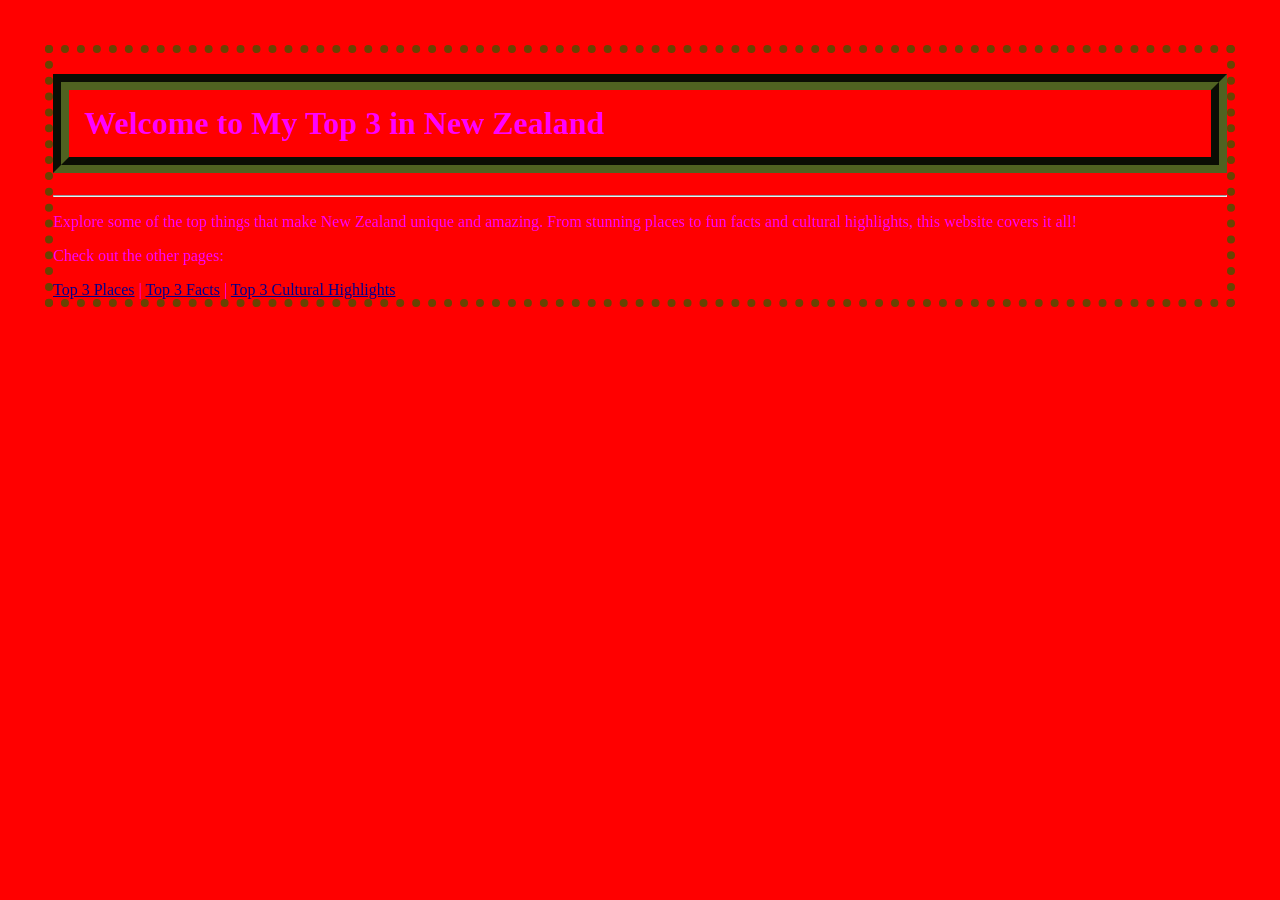
<file: index.html>
<!DOCTYPE html> 

<html> 

<head> 

 

<title>Top 3 in New Zealand</title> 

<link rel="stylesheet" href="style.css"> 

 

</head> 

<body> 

 

<h1>Welcome to My Top 3 in New Zealand</h1> 

<hr>    

 

 

<p>Explore some of the top things that make New Zealand unique and amazing. From stunning places to fun facts and cultural highlights, this website covers it all!</p> 

     

<p>Check out the other pages:</p> 

<a href="places.html">Top 3 Places</a> | <a href="facts.html">Top 3 Facts</a> | <a href="culture.html">Top 3 Cultural Highlights</a> 

 

</body> 

</html>
</file>
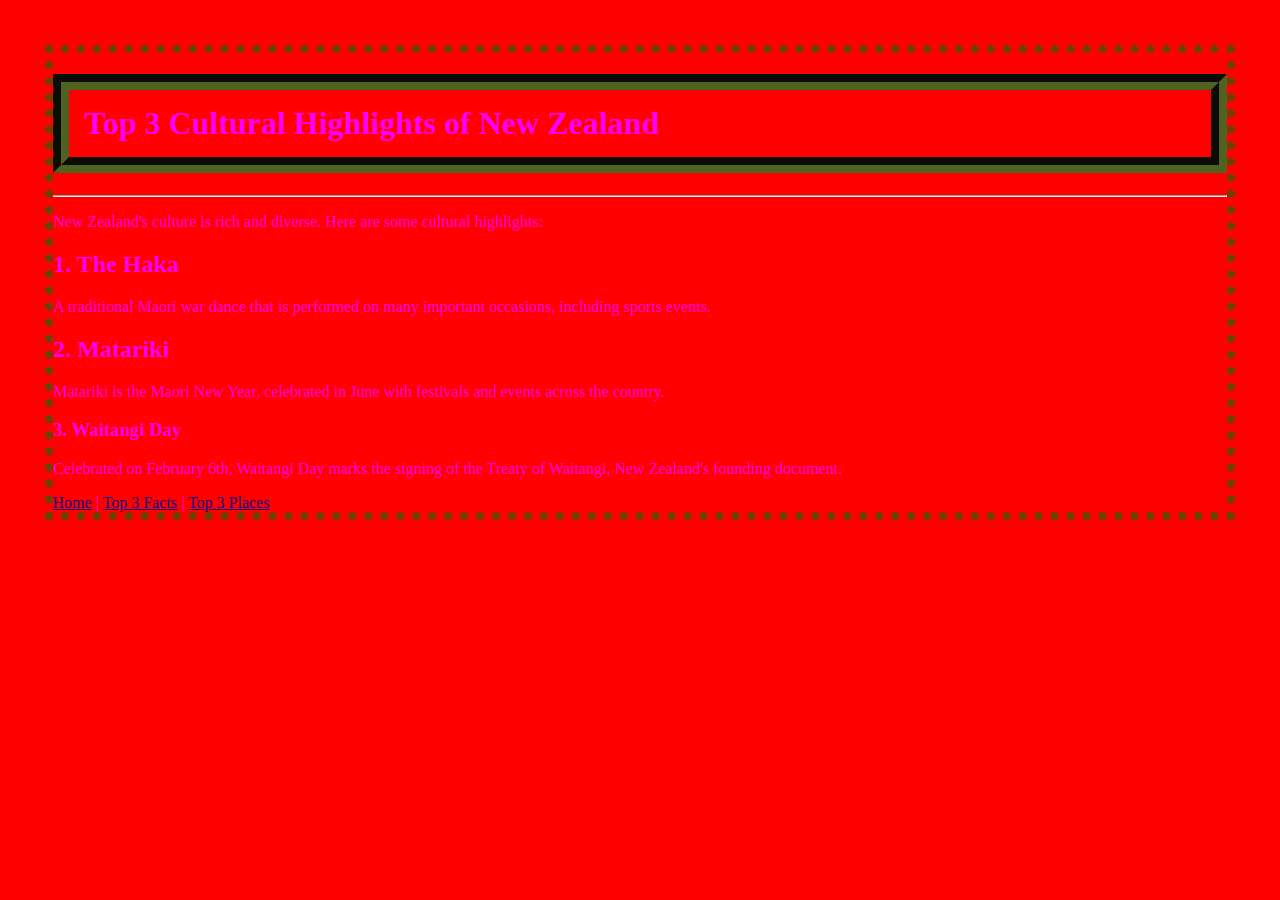
<file: culture.html>
<!DOCTYPE html> 

<html> 

<head> 

<title>Top 3 Cultural Highlights of New Zealand </title> 

<link rel="stylesheet" href="style.css"> 

</head> 

<body> 

 

<h1>Top 3 Cultural Highlights of New Zealand </h1> 

<hr> 

 

<p>New Zealand's culture is rich and diverse. Here are some cultural highlights: </p> 

 

<h2>1. The Haka </h2> 

<p>A traditional Maori war dance that is performed on many important occasions, including sports events. </p> 

<h2>2. Matariki</h2>

 <p>Matariki is the Maori New Year, celebrated in June with festivals and events across the country. </p>

<h3>3. Waitangi Day</h3>
<p>Celebrated on February 6th, Waitangi Day marks the signing of the Treaty of Waitangi, New Zealand's founding document. </p>


<a href="index.html">Home</a> | <a href="facts.html">Top 3 Facts</a> | <a href="places.html">Top 3 Places</a> 

 

</body> 

</html>
</file>
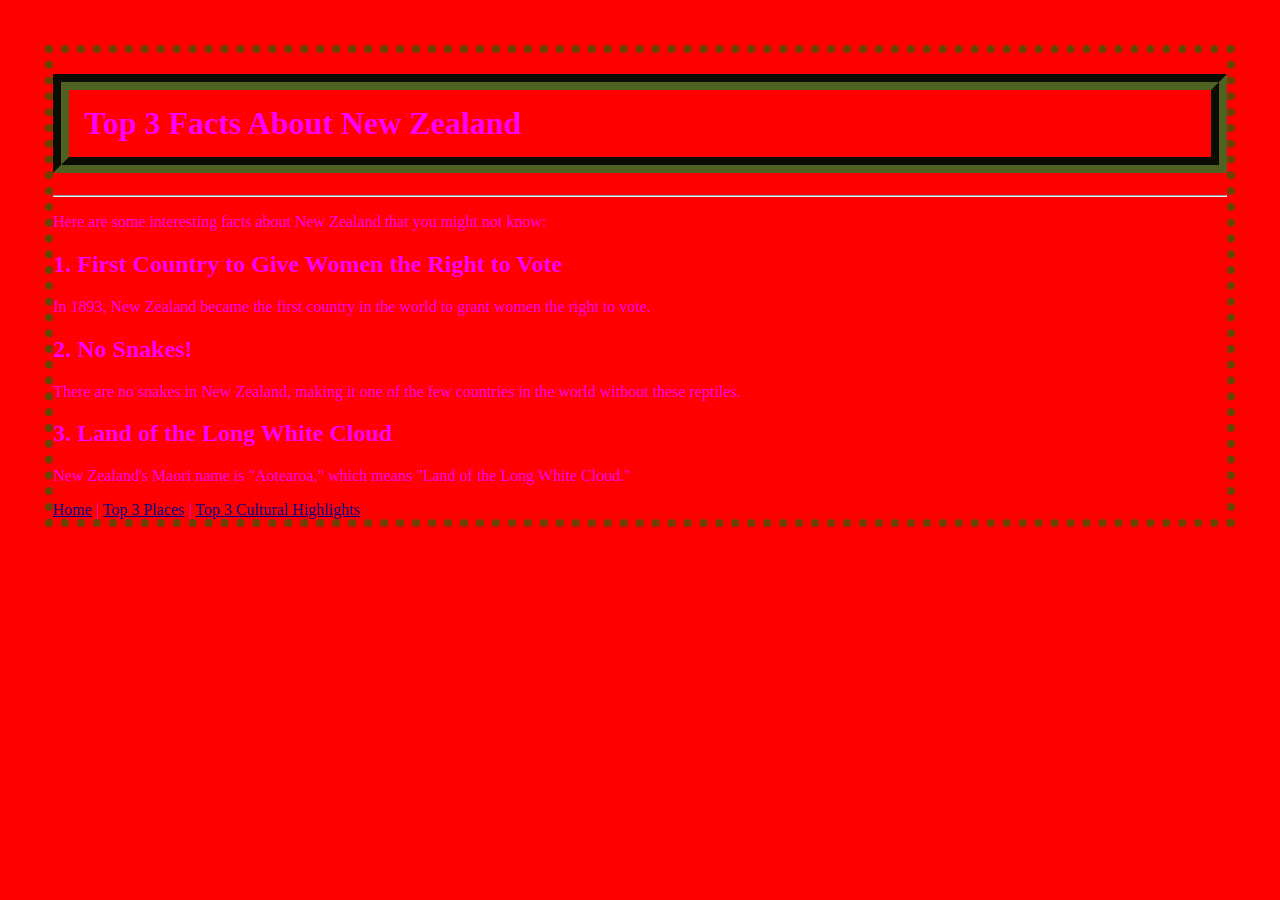
<file: facts.html>
<!DOCTYPE html> 

<html> 

<head> 

<title>Top 3 Facts About New Zealand</title> 

<link rel="stylesheet" href="style.css"> 

</head> 

<body> 

 

<h1>Top 3 Facts About New Zealand</h1> 

<hr> 

 

<p>Here are some interesting facts about New Zealand that you might not know:</p> 

 

<h2>1. First Country to Give Women the Right to Vote</h2> 

<p>In 1893, New Zealand became the first country in the world to grant women the right to vote. </p> 

<h2>2. No Snakes!</h2>

<p>There are no snakes in New Zealand, making it one of the few countries in the world without these reptiles. </p> 

<h2>3. Land of the Long White Cloud </h2>

<p>New Zealand's Maori name is "Aotearoa," which means "Land of the Long White Cloud." </p>

<a href="index.html">Home</a> | <a href="places.html">Top 3 Places</a> | <a href="culture.html">Top 3 Cultural Highlights</a> 

 

</body> 

</html>
</file>
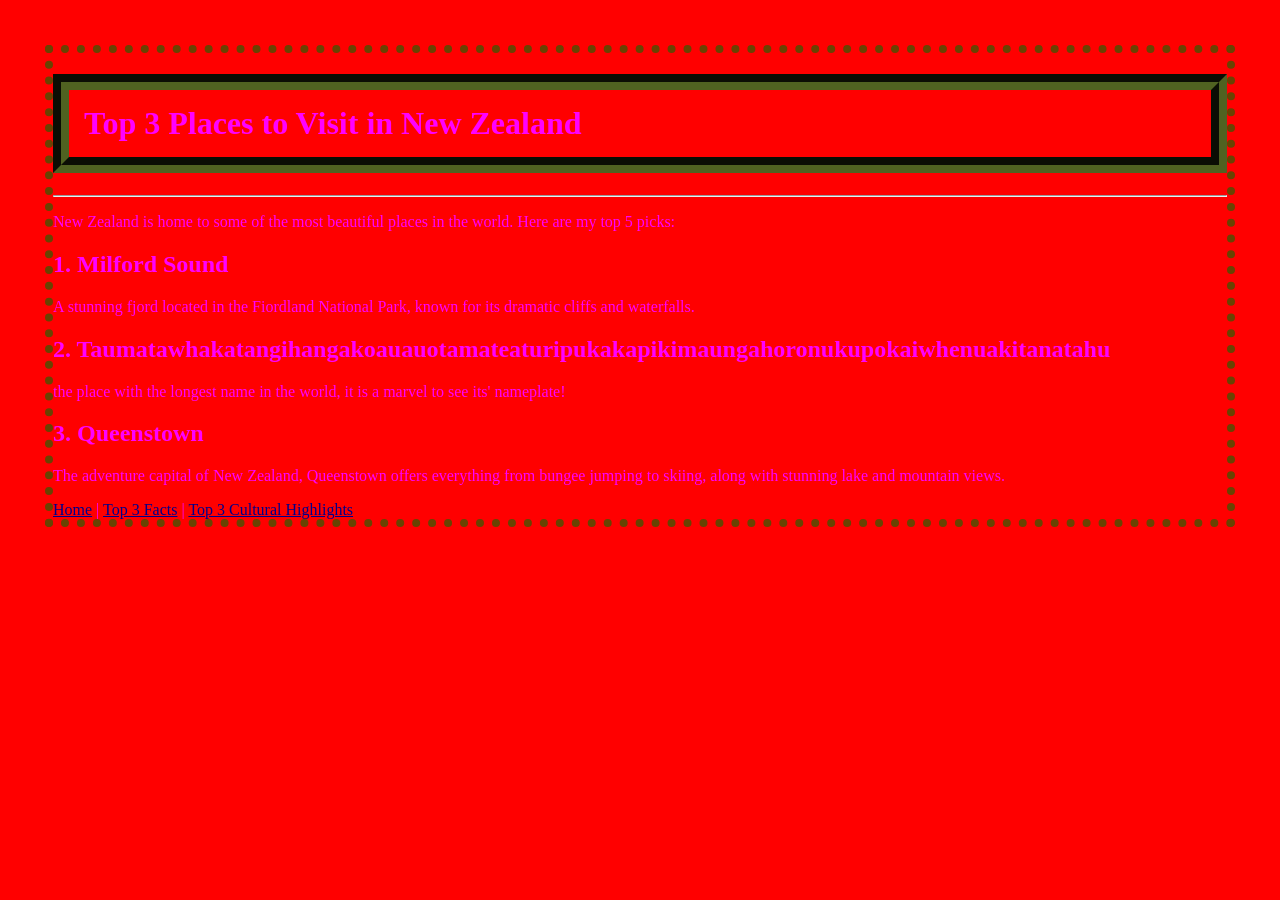
<file: places.html>
<!DOCTYPE html> 

<html> 

<head> 

<title>Top 3 Places to Visit in New Zealand</title> 

<link rel="stylesheet" href="style.css"> 

</head> 

<body> 

 

<h1>Top 3 Places to Visit in New Zealand</h1> 

<hr> 

 

<p>New Zealand is home to some of the most beautiful places in the world. Here are my top 5 picks:</p> 

 

<h2>1. Milford Sound</h2> 

<p>A stunning fjord located in the Fiordland National Park, known for its dramatic cliffs and waterfalls.</p> 

 <h2>2. Taumata­whakatangihanga­koauau­o­tamatea­turi­pukaka­piki­maunga­horo­nuku­pokai­whenua­ki­tana­tahu</h2>
 
 <p>the place with the longest name in the world, it is a marvel to see its' nameplate!</p>

 <h2>3. Queenstown</h2>

 <p>The adventure capital of New Zealand, Queenstown offers everything from bungee jumping to skiing, along with stunning lake and mountain views. </p>

<a href="index.html">Home</a> | <a href="facts.html">Top 3 Facts</a> | <a href="culture.html">Top 3 Cultural Highlights</a> 

 

</body> 

</html>
</file>
<file: style.css>
body {
    background-color: red;
    color: fuchsia;
    margin: 45px;
    border: 8px dotted #694302;
}
h1 {
    border: 16px groove #506221;
    padding: 15px;
}
a {
    color: darkblue;
}
a:hover {
    color: rgb(34, 71, 53);
background-color: white;
font-size: 65px;
}
</file>
